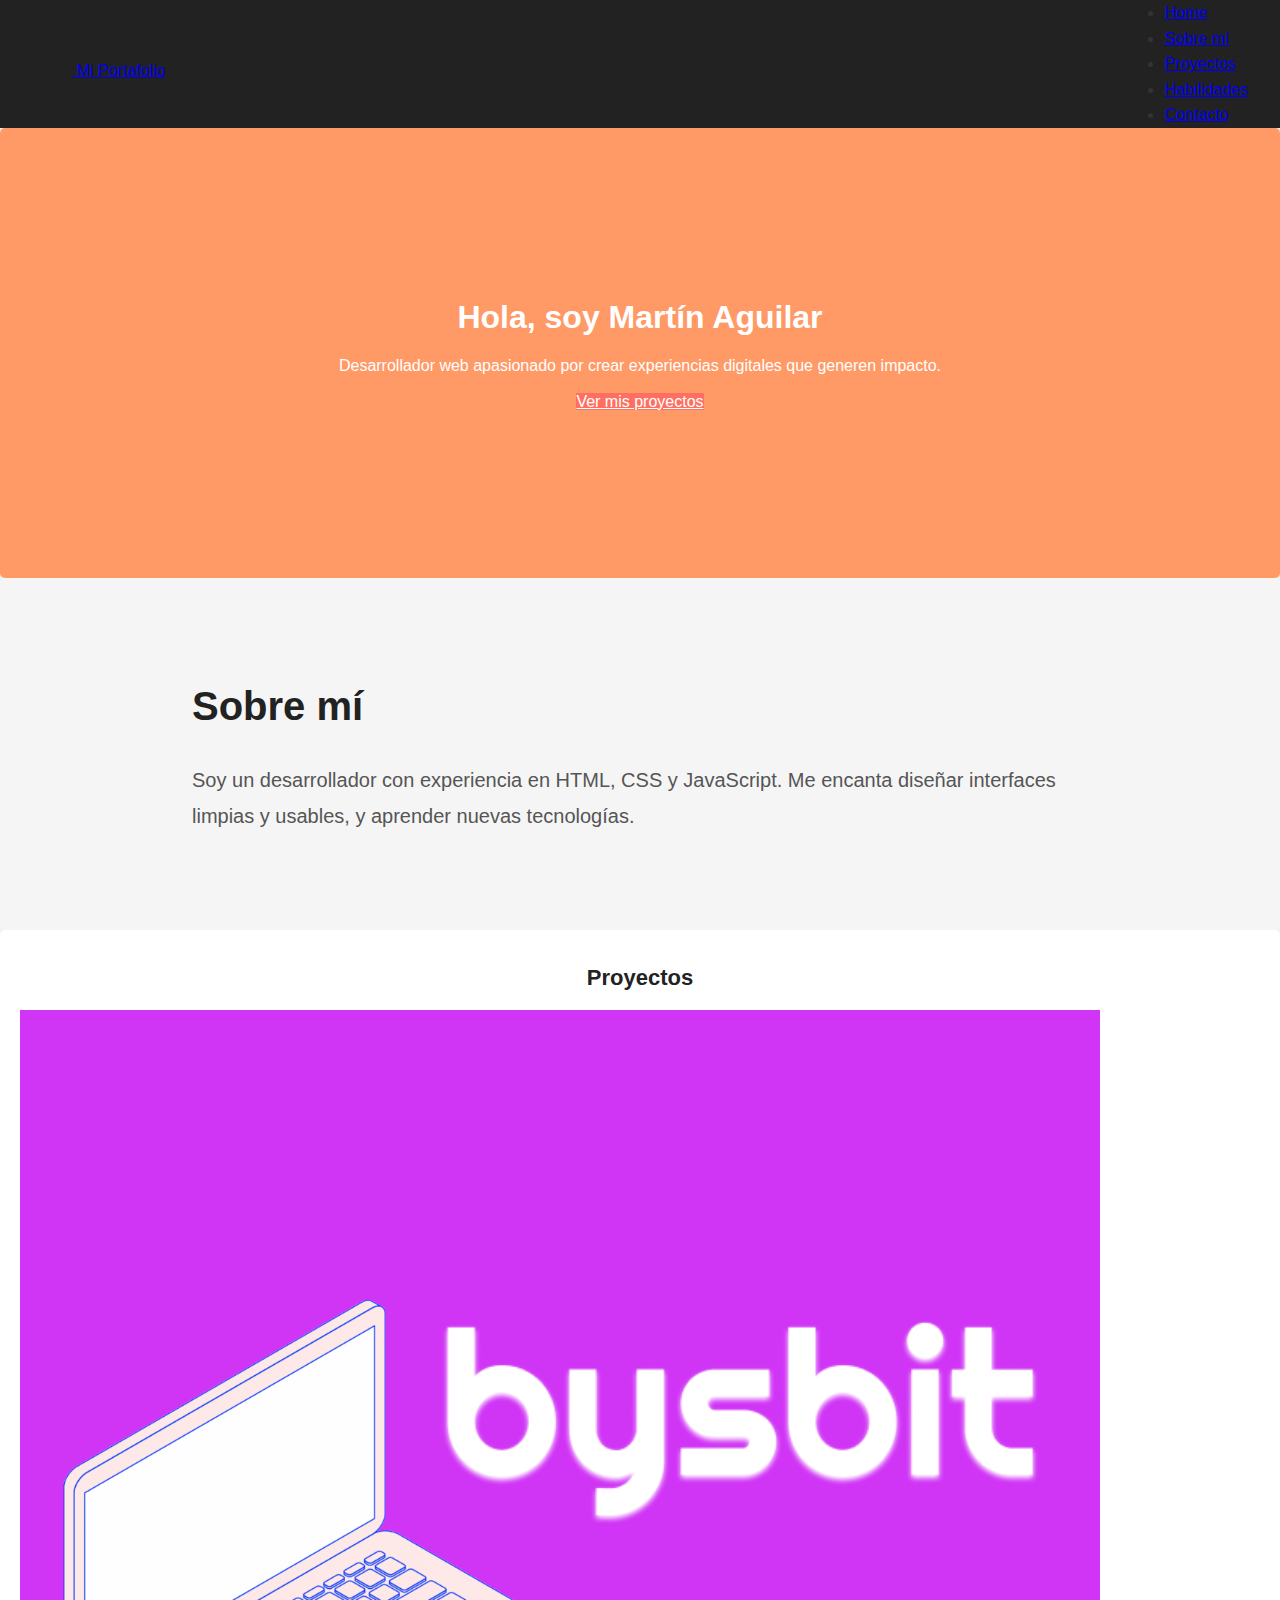
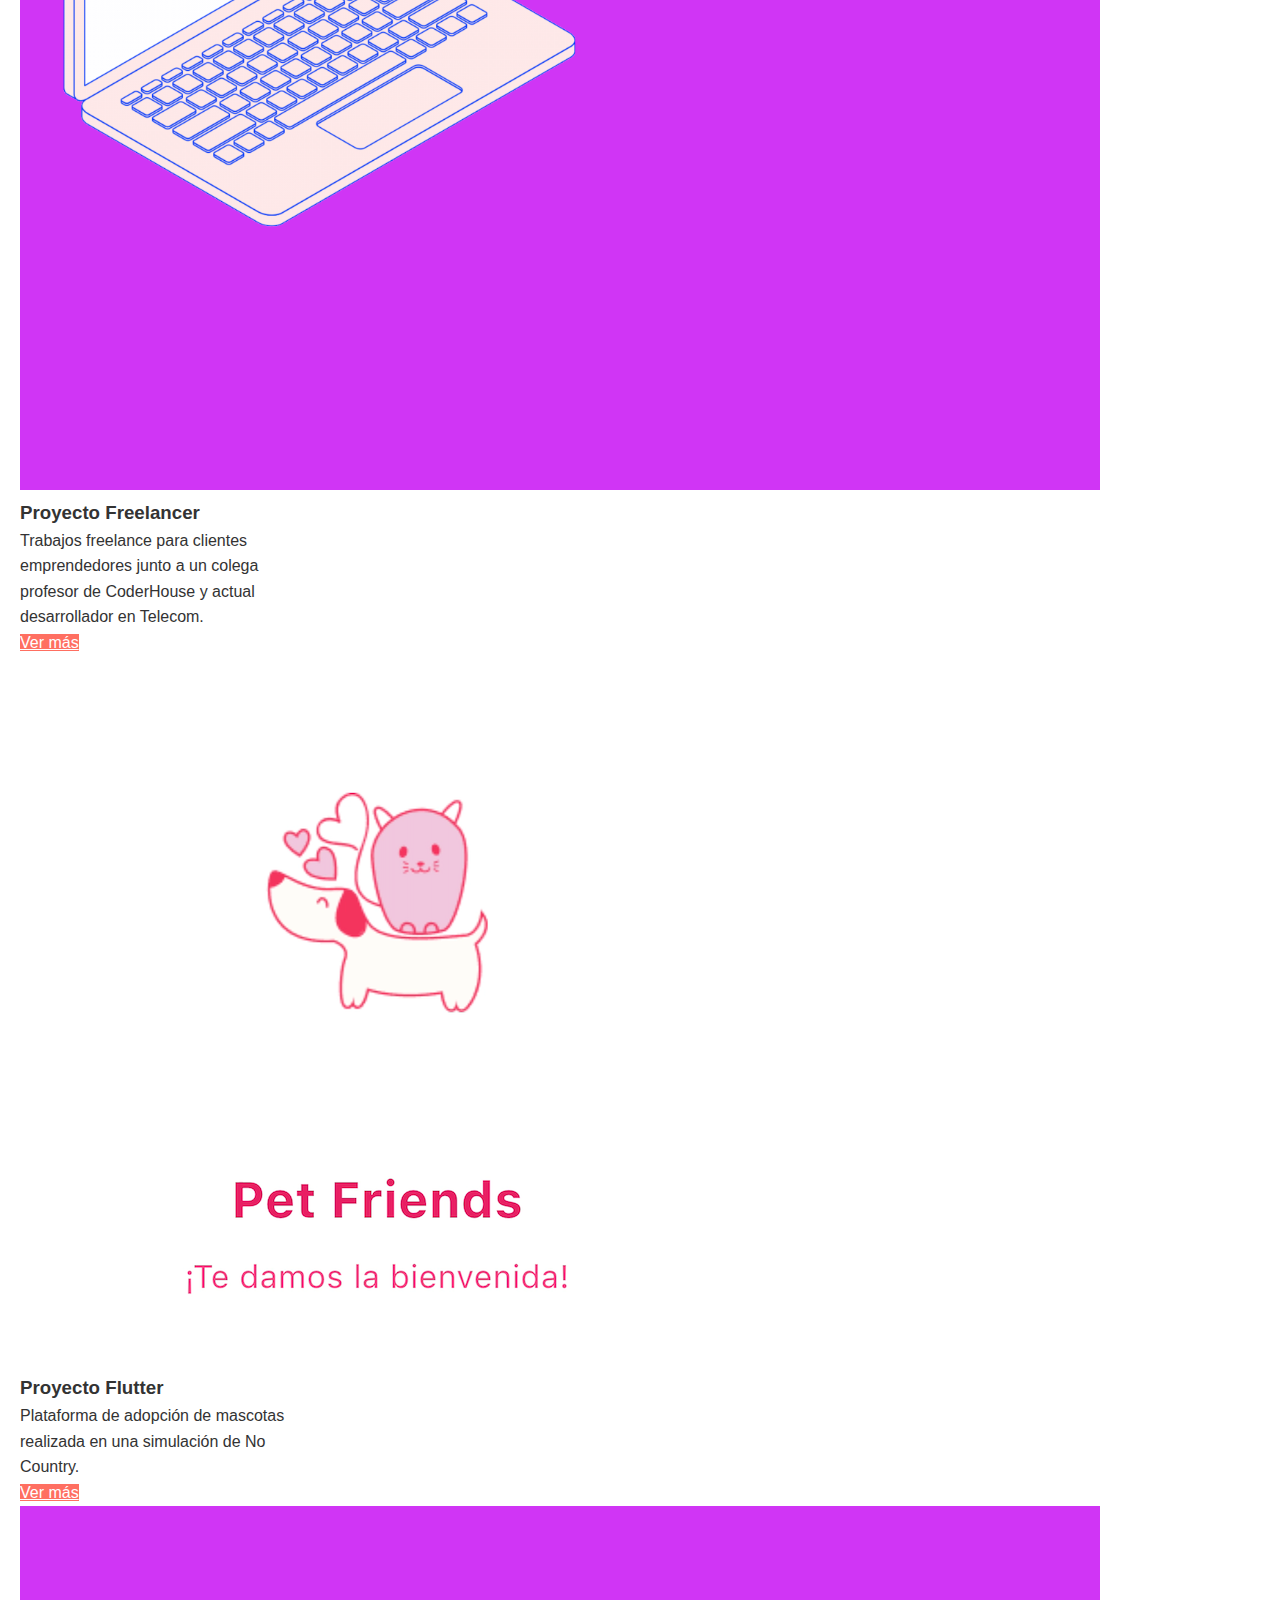
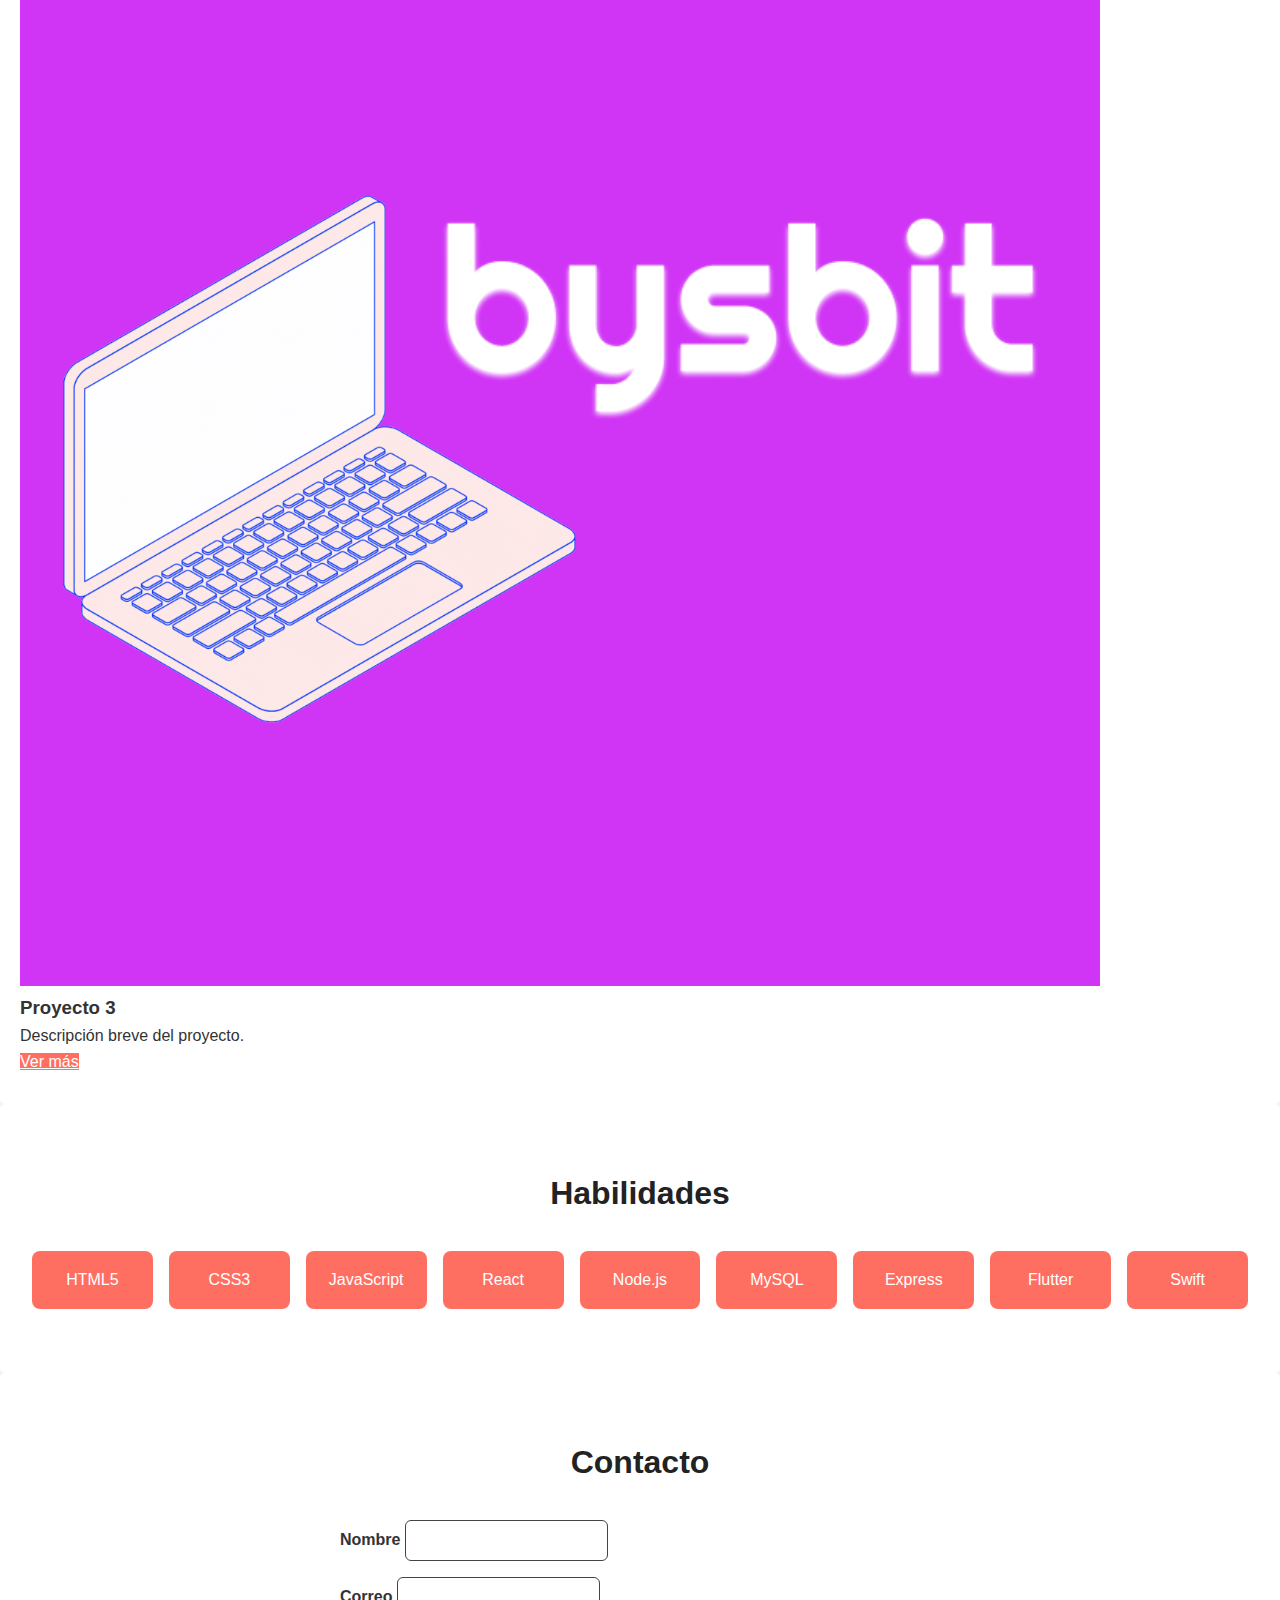
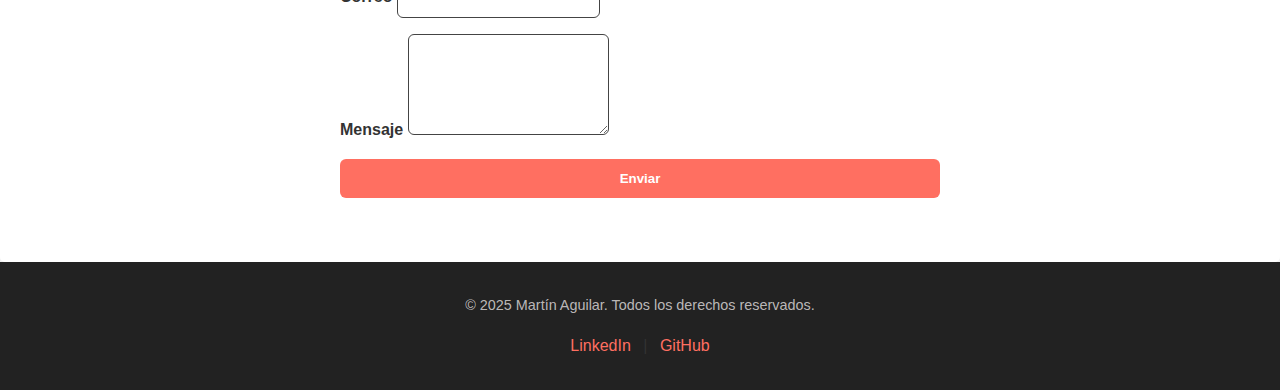
<file: index.html>
<!-- 
  Proyecto: Portafolio de Martín Aguilar
  Autor: Martín Aguilar
  Fecha: 2025-11-02
  Frameworks: Bootstrap 5
  Descripción: Página web personal para mostrar proyectos, habilidades y contacto.
  Notas: Optimizada para accesibilidad y responsive design.
-->

<!DOCTYPE html>
<html lang="es">

<head>
  <meta charset="UTF-8">
  <meta name="viewport" content="width=device-width, initial-scale=1.0">
  <title>Mi Portafolio - Martín Aguilar</title>

  <!-- SEO básico -->
  <meta name="description" content="Portafolio de Martín Aguilar, desarrollador web apasionado por crear experiencias digitales.">
  <meta name="author" content="Martín Aguilar">

  <!-- Bootstrap CSS -->
  <link href="https://cdn.jsdelivr.net/npm/bootstrap@5.3.8/dist/css/bootstrap.min.css" rel="stylesheet"
    integrity="sha384-sRIl4kxILFvY47J16cr9ZwB07vP4J8+LH7qKQnuqkuIAvNWLzeN8tE5YBujZqJLB" crossorigin="anonymous">

  <!-- Estilos principales -->
  <link rel="stylesheet" href="css/main.css">
</head>

<body>
  <!-- =======================
       Header / Navegación
       Buenas prácticas: semántica, accesibilidad, uso de nav y links descriptivos
       ======================= -->
  <header class="d-flex flex-wrap justify-content-center py-3 bg-dark">
    <a href="/" class="d-flex align-items-center mb-3 mb-md-0 me-md-auto text-white text-decoration-none">
      <svg class="bi me-2" width="40" height="32">
        <use xlink:href="#bootstrap" />
      </svg>
      <span class="fs-4">Mi Portafolio</span>
    </a>

    <nav>
      <ul class="nav nav-pills">
        <li class="nav-item"><a href="./" class="nav-link bg-transparent text-white" aria-current="page">Home</a></li>
        <li class="nav-item"><a href="#sobre-mi" class="nav-link bg-transparent text-white">Sobre mí</a></li>
        <li class="nav-item"><a href="#proyectos" class="nav-link bg-transparent text-white">Proyectos</a></li>
        <li class="nav-item"><a href="#skills" class="nav-link bg-transparent text-white">Habilidades</a></li>
        <li class="nav-item"><a href="#contacto" class="nav-link bg-transparent text-white">Contacto</a></li>
      </ul>
    </nav>
  </header>

  <!-- =======================
       Sección Hero / Presentación
       Buenas prácticas: semántica, contenido destacado, CTA accesible
       ======================= -->
  <section class="hero text-center py-5">
    <div class="hero-content container">
      <h1>Hola, soy <span class="highlight">Martín Aguilar</span></h1>
      <p>Desarrollador web apasionado por crear experiencias digitales que generen impacto.</p>
      <a href="#proyectos" class="bg-custom mt-3">Ver mis proyectos</a>
    </div>
  </section>

  <!-- =======================
       Sección Sobre mí
       Buenas prácticas: uso de secciones, semántica, contenido descriptivo
       ======================= -->
  <section id="sobre-mi" class="sobre-mi container py-5">
    <h2>Sobre mí</h2>
    <p>
      Soy un desarrollador con experiencia en HTML, CSS y JavaScript.
      Me encanta diseñar interfaces limpias y usables, y aprender nuevas tecnologías.
    </p>
  </section>

  <!-- =======================
       Sección Proyectos
       Buenas prácticas: semántica, optimización de recursos, accesibilidad, responsive
       ======================= -->
  <section id="proyectos" class="proyectos container py-5">
    <h2 class="text-center mb-4">Proyectos</h2>
    <div class="d-flex gap-4 flex-wrap justify-content-center">
      <!-- Proyecto 1 -->
      <article class="card" style="width: 18rem;">
        <img src="./img/project/project-1.png" class="card-img-top" alt="Proyecto Freelancer">
        <div class="card-body">
          <h3 class="card-title h5">Proyecto Freelancer</h3>
          <p class="card-text">Trabajos freelance para clientes emprendedores junto a un colega profesor de CoderHouse y actual desarrollador en Telecom.</p>
          <a href="./pages/project-1.html" class="bg-custom padding-button">Ver más</a>
        </div>
      </article>

      <!-- Proyecto 2 -->
      <article class="card" style="width: 18rem;">
        <img src="./img/project/project-2.png" class="card-img-top" alt="Proyecto Flutter">
        <div class="card-body">
          <h3 class="card-title h5">Proyecto Flutter</h3>
          <p class="card-text">Plataforma de adopción de mascotas realizada en una simulación de No Country.</p>
          <a href="./pages/project-2.html" class="bg-custom padding-button">Ver más</a>
        </div>
      </article>

      <!-- Proyecto 3 -->
      <article class="card" style="width: 18rem;">
        <img src="./img/project/project-1.png" class="card-img-top" alt="Proyecto 3">
        <div class="card-body">
          <h3 class="card-title h5">Proyecto 3</h3>
          <p class="card-text">Descripción breve del proyecto.</p>
          <a href="./pages/project-3.html" class="bg-custom padding-button">Ver más</a>
        </div>
      </article>
    </div>
  </section>

  <!-- =======================
       Sección Habilidades
       Buenas prácticas: semántica, lista accesible
       ======================= -->
  <section id="skills" class="skills container py-5">
    <h2>Habilidades</h2>
    <ul class="skills-list list-group list-group-flush">
      <li class="list-group-item">HTML5</li>
      <li class="list-group-item">CSS3</li>
      <li class="list-group-item">JavaScript</li>
      <li class="list-group-item">React</li>
      <li class="list-group-item">Node.js</li>
      <li class="list-group-item">MySQL</li>
      <li class="list-group-item">Express</li>
      <li class="list-group-item">Flutter</li>
      <li class="list-group-item">Swift</li>
    </ul>
  </section>

  <!-- =======================
       Sección Contacto
       Buenas prácticas: semántica, formulario accesible
       ======================= -->
  <section id="contacto" class="contacto container py-5">
    <h2>Contacto</h2>
    <form class="contact-form" aria-label="Formulario de contacto">
      <div class="mb-3">
        <label for="nombre" class="form-label">Nombre</label>
        <input type="text" id="nombre" name="nombre" class="form-control" required>
      </div>

      <div class="mb-3">
        <label for="email" class="form-label">Correo</label>
        <input type="email" id="email" name="email" class="form-control" required>
      </div>

      <div class="mb-3">
        <label for="mensaje" class="form-label">Mensaje</label>
        <textarea id="mensaje" name="mensaje" rows="5" class="form-control" required></textarea>
      </div>

      <button type="submit" class="bg-custom">Enviar</button>
    </form>
  </section>

  <!-- =======================
       Footer
       Buenas prácticas: semántica, enlaces accesibles, copyright
       ======================= -->
  <footer class="footer bg-dark text-white text-center py-3">
    <p>&copy; 2025 Martín Aguilar. Todos los derechos reservados.</p>
    <div class="social-links">
      <a href="https://www.linkedin.com/in/mart%C3%ADn-aguilar/" target="_blank" class="text-white">LinkedIn</a> |
      <a href="https://github.com/" target="_blank" class="text-white">GitHub</a>
    </div>
  </footer>

  <!-- Bootstrap JS Bundle -->
  <script src="https://cdn.jsdelivr.net/npm/bootstrap@5.3.8/dist/js/bootstrap.bundle.min.js"
    integrity="sha384-FKyoEForCGlyvwx9Hj09JcYn3nv7wiPVlz7YYwJrWVcXK/BmnVDxM+D2scQbITxI"
    crossorigin="anonymous"></script>
</body>

</html>
</file>
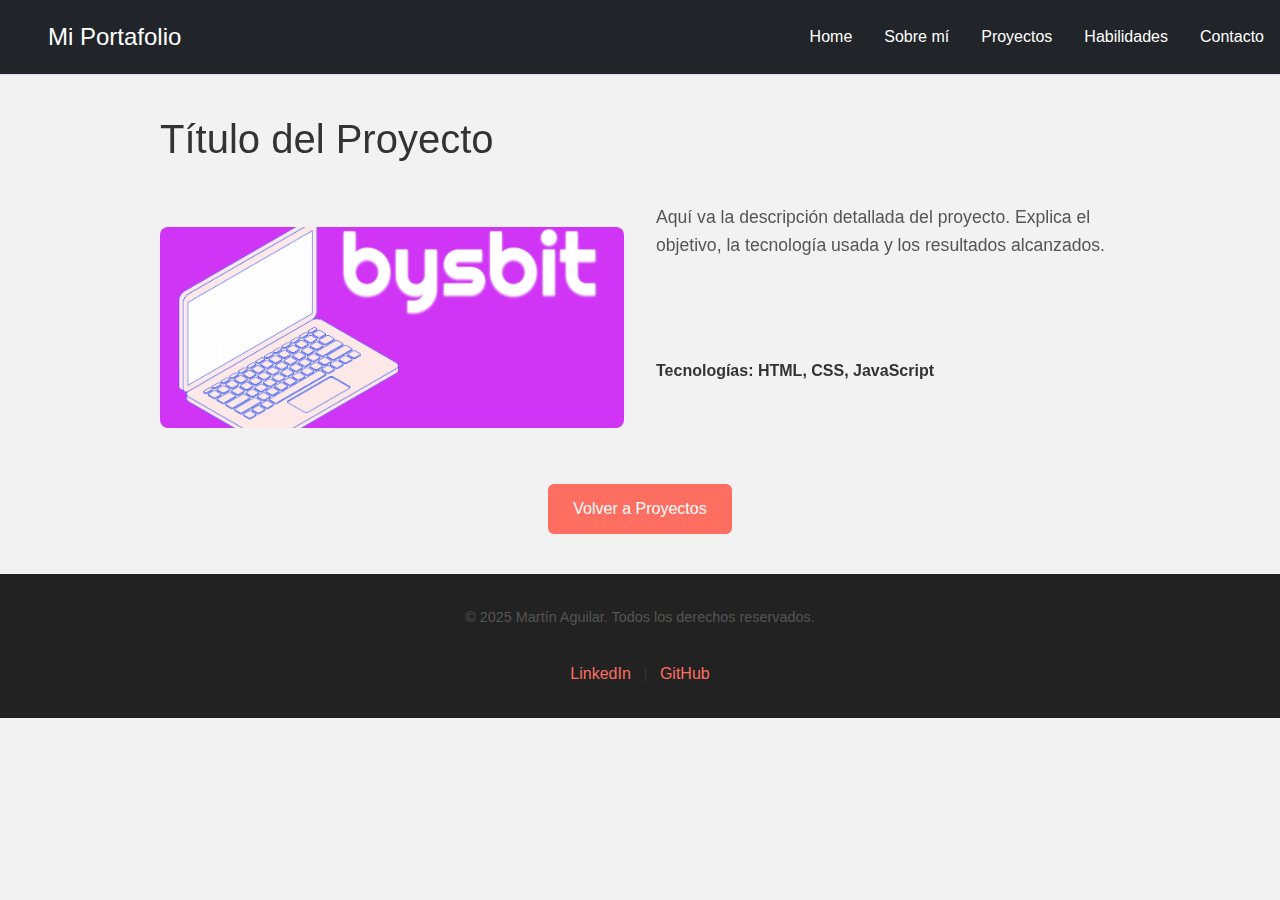
<file: pages/project-1.html>
<!DOCTYPE html>
<html lang="es">

<head>
  <meta charset="UTF-8">
  <meta name="viewport" content="width=device-width, initial-scale=1.0">
  <title>Proyecto | Mi Portafolio - Martín Aguilar</title>
  <meta name="description" content="Detalle de un proyecto del portafolio de Martín Aguilar. Incluye tecnologías usadas, objetivos y resultados.">
  <meta name="author" content="Martín Aguilar">
  <meta name="keywords" content="Proyecto, Detalle del Proyecto, Portafolio, Desarrollador Web">
  <!-- Bootstrap CSS -->
  <link href="https://cdn.jsdelivr.net/npm/bootstrap@5.3.8/dist/css/bootstrap.min.css" rel="stylesheet" crossorigin="anonymous">

  <!-- AOS CSS -->
  <link href="https://cdn.jsdelivr.net/npm/aos@2.3.4/dist/aos.css" rel="stylesheet">

  <!-- Estilos principales -->
  <link rel="stylesheet" href="../assets/css/main.css">
</head>

<body>
  <!-- =======================
       Header / Navegación
  ======================= -->
  <header class="d-flex flex-wrap justify-content-center py-3 border-bottom bg-dark">
    <a href="../index.html" class="d-flex align-items-center mb-3 mb-md-0 me-md-auto text-white text-decoration-none">
      <svg class="bi me-2" width="40" height="32">
        <use xlink:href="#bootstrap" />
      </svg>
      <span class="fs-4">Mi Portafolio</span>
    </a>

    <nav>
      <ul class="nav nav-pills">
        <li class="nav-item"><a href="../index.html" class="nav-link bg-transparent text-white">Home</a></li>
        <li class="nav-item"><a href="../index.html#sobre-mi" class="nav-link bg-transparent text-white">Sobre mí</a></li>
        <li class="nav-item"><a href="../index.html#proyectos" class="nav-link bg-transparent text-white">Proyectos</a></li>
        <li class="nav-item"><a href="../index.html#skills" class="nav-link bg-transparent text-white">Habilidades</a></li>
        <li class="nav-item"><a href="../index.html#contacto" class="nav-link bg-transparent text-white">Contacto</a></li>
      </ul>
    </nav>
  </header>

  <!-- =======================
       Detalle del Proyecto
  ======================= -->
  <main class="proyecto-detalle container py-2">

    <h1 data-aos="fade-up" data-aos-duration="900">Título del Proyecto</h1>

    <img src="../assets/img/project/project-1.png" alt="Imagen del proyecto"
      class="img-fluid my-4"
      data-aos="fade-up"
      data-aos-delay="150"
      data-aos-duration="900">

    <p data-aos="fade-up" data-aos-delay="300" data-aos-duration="900">
      Aquí va la descripción detallada del proyecto. Explica el objetivo, la
      tecnología usada y los resultados alcanzados.
    </p>

    <p data-aos="fade-up" data-aos-delay="450" data-aos-duration="900">
      <strong>Tecnologías:</strong> HTML, CSS, JavaScript
    </p>

    <a href="../index.html#proyectos"
      class="btn bg-custom">
      Volver a Proyectos
    </a>

  </main>

  <!-- =======================
       Footer
  ======================= -->
  <footer class="footer">
    <p>&copy; 2025 Martín Aguilar. Todos los derechos reservados.</p>
    <div class="social-links">
      <a href="https://www.linkedin.com/in/jes%C3%BAs-martin-aguilar/" target="_blank" rel="noopener noreferrer">LinkedIn</a> |
      <a href="https://github.com/" target="_blank" rel="noopener noreferrer">GitHub</a>
    </div>
  </footer>

  <!-- Bootstrap JS -->
  <script src="https://cdn.jsdelivr.net/npm/bootstrap@5.3.8/dist/js/bootstrap.bundle.min.js" crossorigin="anonymous"></script>

  <!-- AOS JS -->
  <script src="https://cdn.jsdelivr.net/npm/aos@2.3.4/dist/aos.js"></script>
  <script>
    AOS.init({
      once: true,        // La animación solo ocurre una vez
      easing: 'ease-out', 
    });
  </script>

</body>

</html>
</file>
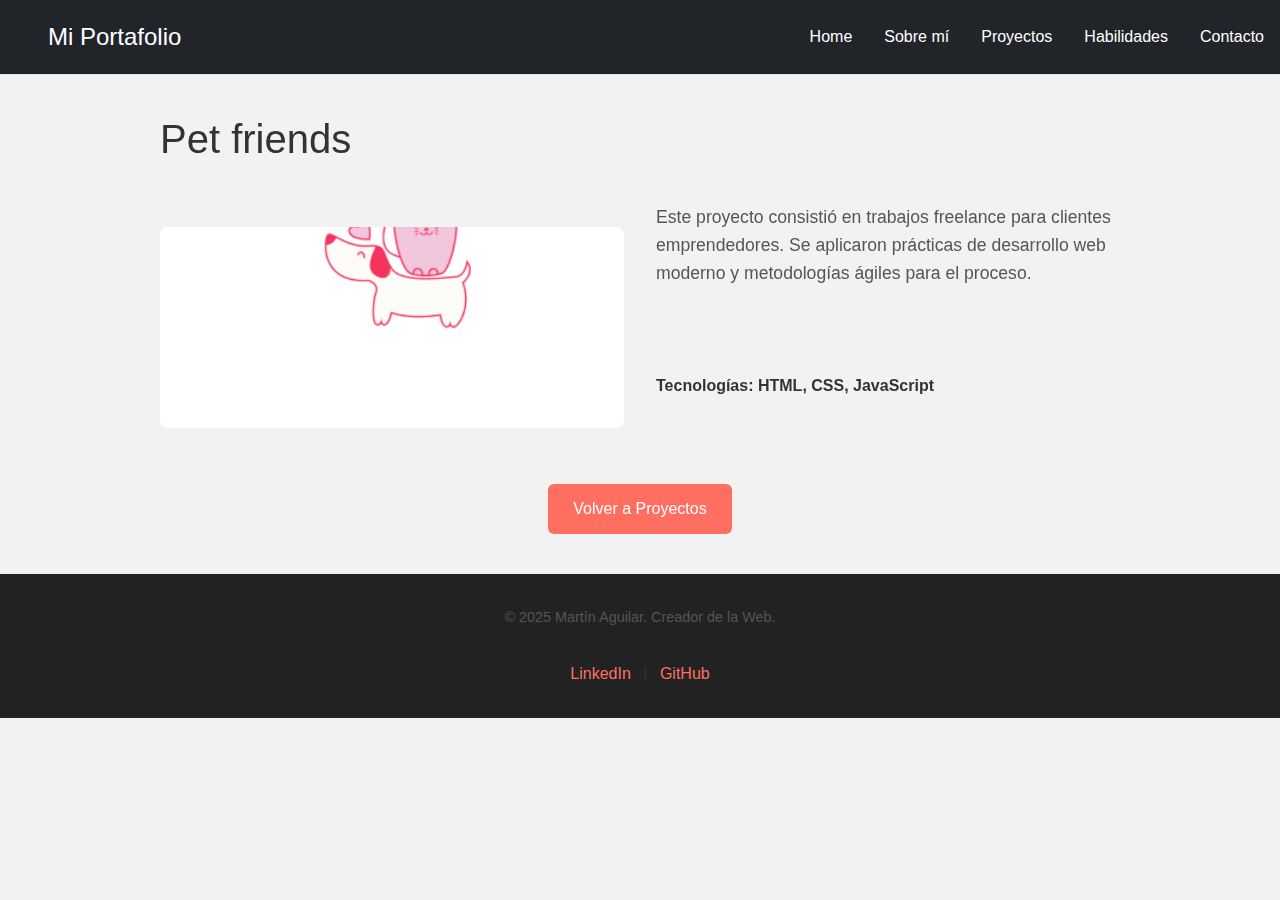
<file: pages/project-2.html>
<!-- 
  Proyecto: Portafolio de Martín Aguilar
  Autor: Martín Aguilar
  Fecha: 2025-11-06
  Frameworks: Bootstrap 5
  Descripción: Página de proyecto.
  Notas: Optimizada para accesibilidad y responsive design.
-->

<!DOCTYPE html>
<html lang="es">

<head>
  <meta charset="UTF-8">
  <meta name="viewport" content="width=device-width, initial-scale=1.0">
  <title>Proyecto Freelancer | Mi Portafolio - Martín Aguilar</title>
  <meta name="description" content="Detalle del Proyecto Freelancer de Martín Aguilar. Trabajos freelance aplicando prácticas modernas de desarrollo web.">
  <meta name="author" content="Martín Aguilar">
  <meta name="keywords" content="Proyecto Freelancer, Detalle del Proyecto, Portafolio, Desarrollador Web">
  
  <!-- Bootstrap CSS -->
  <link href="https://cdn.jsdelivr.net/npm/bootstrap@5.3.8/dist/css/bootstrap.min.css" rel="stylesheet">

  <!-- AOS CSS -->
  <link href="https://cdn.jsdelivr.net/npm/aos@2.3.4/dist/aos.css" rel="stylesheet">

  <!-- Estilos principales -->
  <link rel="stylesheet" href="../assets/css/main.css">
</head>

<body>
  <!-- Header / Navegación -->
  <header class="d-flex flex-wrap justify-content-center py-3 border-bottom bg-dark">
    <a href="../index.html" class="d-flex align-items-center mb-3 mb-md-0 me-md-auto text-white text-decoration-none">
      <svg class="bi me-2" width="40" height="32">
        <use xlink:href="#bootstrap" />
      </svg>
      <span class="fs-4">Mi Portafolio</span>
    </a>

    <nav>
      <ul class="nav nav-pills">
        <li class="nav-item"><a href="../index.html" class="nav-link bg-transparent text-white">Home</a></li>
        <li class="nav-item"><a href="../index.html#sobre-mi" class="nav-link bg-transparent text-white">Sobre mí</a></li>
        <li class="nav-item"><a href="../index.html#proyectos" class="nav-link bg-transparent text-white">Proyectos</a></li>
        <li class="nav-item"><a href="../index.html#skills" class="nav-link bg-transparent text-white">Habilidades</a></li>
        <li class="nav-item"><a href="../index.html#contacto" class="nav-link bg-transparent text-white">Contacto</a></li>
      </ul>
    </nav>
  </header>

  <!-- Detalle del Proyecto -->
  <main class="proyecto-detalle container py-2">

    <!-- Título -->
    <h1 data-aos="fade-up" data-aos-duration="900">Pet friends</h1>

    <!-- Imagen -->
    <img src="../assets/img/project/project-2.png" alt="Proyecto Freelancer"
      class="img-fluid my-4"
      data-aos="fade-up"
      data-aos-delay="150"
      data-aos-duration="900">

    <!-- Descripción -->
    <p data-aos="fade-up" data-aos-delay="300" data-aos-duration="900">
      Este proyecto consistió en trabajos freelance para clientes emprendedores. Se aplicaron prácticas de desarrollo web moderno
      y metodologías ágiles para el proceso.
    </p>

    <!-- Tecnologías -->
    <p data-aos="fade-up" data-aos-delay="450" data-aos-duration="900">
      <strong>Tecnologías:</strong> HTML, CSS, JavaScript
    </p>

    <!-- Botón -->
    <a href="../index.html#proyectos" class="btn bg-custom"
      data-aos="fade-up">
      Volver a Proyectos
    </a>

  </main>

  <!-- Footer -->
  <footer class="footer">
    <p>&copy; 2025 Martín Aguilar. Creador de la Web.</p>
    <div class="social-links">
      <a href="https://www.linkedin.com/in/jes%C3%BAs-martin-aguilar/" target="_blank" rel="noopener noreferrer">LinkedIn</a> |
      <a href="https://github.com/" target="_blank" rel="noopener noreferrer">GitHub</a>
    </div>
  </footer>

  <!-- Bootstrap JS -->
  <script src="https://cdn.jsdelivr.net/npm/bootstrap@5.3.8/dist/js/bootstrap.bundle.min.js"></script>

  <!-- AOS JS -->
  <script src="https://cdn.jsdelivr.net/npm/aos@2.3.4/dist/aos.js"></script>
  <script>
    AOS.init({
      once: true,        // La animación solo ocurre una vez
      easing: 'ease-out'
    });
  </script>

</body>

</html>
</file>
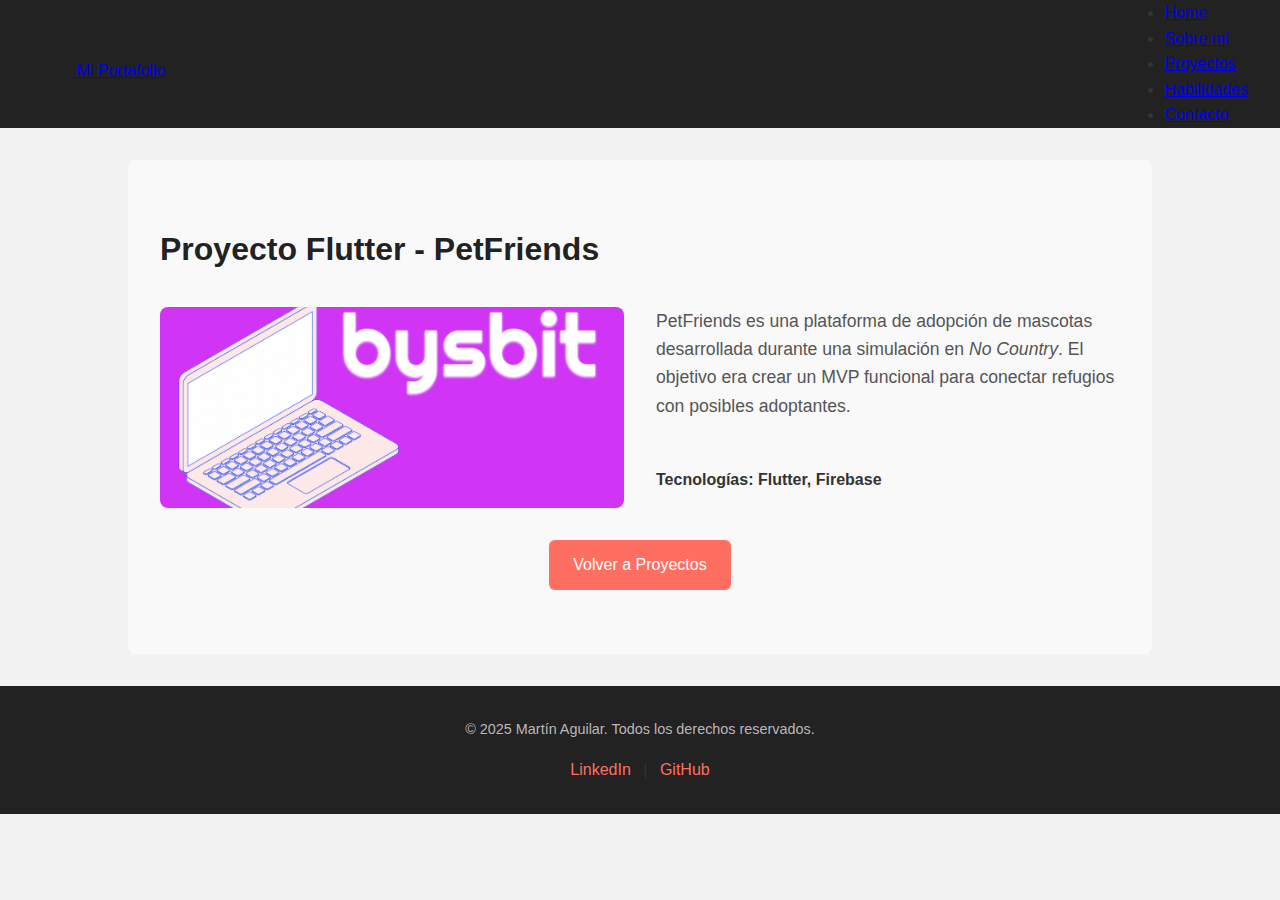
<file: pages/project-3.html>
<!DOCTYPE html>
<html lang="es">

<head>
  <meta charset="UTF-8">
  <meta name="viewport" content="width=device-width, initial-scale=1.0">
  <title>Proyecto Flutter | Mi Portafolio - Martín Aguilar</title>
  <meta name="description" content="Detalle del Proyecto Flutter PetFriends de Martín Aguilar. Plataforma de adopción de mascotas desarrollada con Flutter y Firebase.">

  <!-- Bootstrap CSS -->
  <link href="https://cdn.jsdelivr.net/npm/bootstrap@5.3.8/dist/css/bootstrap.min.css" rel="stylesheet"
    integrity="sha384-sRIl4kxILFvY47J16cr9ZwB07vP4J8+LH7qKQnuqkuIAvNWLzeN8tE5YBujZqJLB" crossorigin="anonymous">

  <!-- Estilos principales -->
  <link rel="stylesheet" href="../css/main.css">
</head>

<body>
  <!-- =======================
       Header / Navegación
  ======================= -->
  <header class="d-flex flex-wrap justify-content-center py-3 border-bottom bg-dark">
    <a href="../index.html" class="d-flex align-items-center mb-3 mb-md-0 me-md-auto text-white text-decoration-none">
      <svg class="bi me-2" width="40" height="32">
        <use xlink:href="#bootstrap" />
      </svg>
      <span class="fs-4">Mi Portafolio</span>
    </a>

    <nav>
      <ul class="nav nav-pills">
        <li class="nav-item"><a href="../index.html" class="nav-link bg-transparent text-white" aria-current="page">Home</a></li>
        <li class="nav-item"><a href="../index.html#sobre-mi" class="nav-link bg-transparent text-white">Sobre mí</a></li>
        <li class="nav-item"><a href="../index.html#proyectos" class="nav-link bg-transparent text-white">Proyectos</a></li>
        <li class="nav-item"><a href="../index.html#skills" class="nav-link bg-transparent text-white">Habilidades</a></li>
        <li class="nav-item"><a href="../index.html#contacto" class="nav-link bg-transparent text-white">Contacto</a></li>
      </ul>
    </nav>
  </header>

  <!-- =======================
       Detalle del Proyecto
  ======================= -->
  <main class="proyecto-detalle">
    <h2>Proyecto Flutter - PetFriends</h2>
    <img src="../img/project/project-1.png" alt="Proyecto Flutter PetFriends">
    <p>
      PetFriends es una plataforma de adopción de mascotas desarrollada durante
      una simulación en <em>No Country</em>. El objetivo era crear un MVP
      funcional para conectar refugios con posibles adoptantes.
    </p>
    <p><strong>Tecnologías:</strong> Flutter, Firebase</p>
    <a href="../index.html#proyectos" class="btn bg-custom">Volver a Proyectos</a>
  </main>

  <!-- =======================
       Footer
  ======================= -->
  <footer class="footer">
    <p>&copy; 2025 Martín Aguilar. Todos los derechos reservados.</p>
    <div class="social-links">
      <a href="https://www.linkedin.com/in/jes%C3%BAs-martin-aguilar/" target="_blank" rel="noopener noreferrer">LinkedIn</a> |
      <a href="https://github.com/" target="_blank" rel="noopener noreferrer">GitHub</a>
    </div>
  </footer>

  <!-- Bootstrap JS Bundle -->
  <script src="https://cdn.jsdelivr.net/npm/bootstrap@5.3.8/dist/js/bootstrap.bundle.min.js"
    integrity="sha384-FKyoEForCGlyvwx9Hj09JcYn3nv7wiPVlz7YYwJrWVcXK/BmnVDxM+D2scQbITxI"
    crossorigin="anonymous"></script>
</body>

</html>
</file>
<file: css/main.css>
/* =========================================
   PreEntrega1+Aguilar
   CSS inicial, puro, con Flex y Grid
   - Solo se modificó alineamiento
========================================= */

/* -----------------------------
   Estilo general
----------------------------- */
* {
    margin: 0;
    padding: 0;
    box-sizing: border-box;
}

.bg-custom {
    background-color: #ff6f61;
    color: #fff;
}

body {
    font-family: Arial, Helvetica, sans-serif;
    background-color: #f2f2f2;
    color: #333;
    line-height: 1.6;
}

/* -----------------------------
   Encabezado
----------------------------- */
header {
    background-color: #222;
    display: flex;
    /* Flex para alinear items */
    align-items: center;
    /* Centrado vertical */
    justify-content: space-between;
    /* Separar logo y menú */
    padding: 0 2rem;
}

/* -----------------------------
   Sección Hero
----------------------------- */
.hero {
    background-color: #ff9966;
    color: white;
    text-align: center;
    padding: 40px 20px;
    height: 50vh;
    display: flex;
    /* Flex para centrar contenido */
    flex-direction: column;
    justify-content: center;
    align-items: center;
}

.hero h2 {
    font-size: 28px;
    text-align: center;
    /* Alineación central */
}

.hero p {
    margin: 10px 0;
    text-align: center;
}

.hero .btn {
    background-color: white;
    color: #ff6f61;
    padding: 8px 15px;
    border-radius: 5px;
    text-decoration: none;
    transition: background-color 0.3s, color 0.3s;
}

/* -----------------------------
   Secciones generales
----------------------------- */
section {
    padding: 30px 20px;
    background-color: white;
    border-radius: 5px;
}

/* Títulos de secciones */
section h2 {
    color: #222;
    margin-bottom: 15px;
    font-size: 22px;
    text-align: center;
    /* Centrado general de títulos */
}

/* =========================================
   Sección Sobre mí (full width)
========================================= */
.sobre-mi {
    width: 100%;
    background-color: #f5f5f5;
    padding: 6rem 12rem;
    text-align: left;
    /* Texto alineado a la izquierda */
    display: flex;
    flex-direction: column;
    justify-content: center;
}

.sobre-mi h2 {
    font-size: 2.5rem;
    margin-bottom: 1.5rem;
    text-align: left;
    /* Título alineado a la izquierda */
}

.sobre-mi p {
    margin: 0 auto;
    font-size: 1.25rem;
    line-height: 1.8;
    color: #555;
    text-align: left;
    /* Texto justificado a la izquierda */
}

/* -----------------------------
   Proyectos
----------------------------- */
.proyecto {
    margin-bottom: 20px;
    text-align: center;
    /* Centrado del contenido del proyecto */
}

.proyecto h3 {
    margin: 10px 0 5px 0;
    text-align: center;
}

.proyecto a {
    text-align: center;
    display: inline-block;
}


/* =========================================
   Sección Habilidades
   Grid para organizar skills
========================================= */
.skills {
    padding: 4rem 2rem;
    text-align: center;
}

.skills h2 {
    font-size: 2rem;
    margin-bottom: 2rem;
}

.skills-list {
    display: grid;
    grid-template-columns: repeat(auto-fit, minmax(120px, 1fr));
    gap: 1rem;
    list-style: none;
}

.skills-list li {
    background-color: #ff6f61;
    color: #fff;
    padding: 1rem;
    border-radius: 8px;
    cursor: default;
    transition: transform 0.3s, background-color 0.3s;
}

.skills-list li:hover {
    transform: translateY(-5px);
}

/* 
/* =========================================
   Sección Contacto
   Formulario centrado con Flex
========================================= */
.contacto {
    padding: 4rem 2rem;
}

.contacto h2 {
    text-align: center;
    font-size: 2rem;
    margin-bottom: 2rem;
}

.contact-form {
    max-width: 600px;
    margin: 0 auto;
    display: flex;
    flex-direction: column;
    gap: 1rem;
}

.contact-form label {
    font-weight: bold;
}

.contact-form input,
.contact-form textarea {
    padding: 0.75rem;
    border-radius: 6px;
    border: 1px solid #444;
    color: #1e1e1e;
}

.contact-form input:focus,
.contact-form textarea:focus {
    border-color: #ff6f61;
    outline: none;
}

.contact-form button {
    padding: 0.75rem;
    border: none;
    border-radius: 6px;
    background-color: #ff6f61;
    color: #fff;
    font-weight: bold;
    cursor: pointer;
    transition: background-color 0.3s;
}

.contact-form button:hover {
    background-color: #ff3f31;
    color: #fff;
}

/* =========================================
   Pie de página
   Flex para centrar contenido
========================================= */
.footer {
    background-color: #222;
    padding: 2rem;
    text-align: center;
    display: flex;
    flex-direction: column;
    gap: 1rem;
}

.footer p {
    font-size: 0.9rem;
    color: #dcd8d8d5;
}

.social-links a {
    color: #ff6f61;
    text-decoration: none;
    margin: 0 0.5rem;
    transition: color 0.3s;
}

.social-links a:hover {
    color: #ff6f89;
}

/* =========================================
   Responsive
   Ajustes para móviles y tablet
========================================= */
@media (max-width: 768px) {
    .skills-list {
        grid-template-columns: repeat(auto-fit, minmax(100px, 1fr));
    }

    .contact-form {
        padding: 0 1rem;
    }

    .sobre-mi {
        padding: 4rem 1rem;
    }

    .sobre-mi h2,
    .sobre-mi p {
        text-align: left;
    }
}



/* ///////////////////////////////////////////////////////////////////////////////////////////////////////////////////// */
/* =========================================
   Detalle del Proyecto
   Grid con grid-template-areas
========================================= */
.proyecto-detalle {
    display: grid;
    grid-template-areas:
        "titulo"
        "imagen"
        "descripcion"
        "tecnologias"
        "btn";
    grid-gap: 1.5rem;
    max-width: 80vw;        /* Limita el ancho del contenido */
    margin: 2rem auto;           /* Centrado horizontal */
    padding: 4rem 2rem;
    background-color: #f9f9f9;
    border-radius: 8px;
}

/* Grid items asignados a áreas */
.proyecto-detalle h2 {
    grid-area: titulo;
    font-size: 2rem;
    text-align: center;
    color: #222;
}

.proyecto-detalle img {
    grid-area: imagen;
    width: 100%;
    height: 201px;
    border-radius: 8px;
    object-fit: cover;
}

.proyecto-detalle p:first-of-type {
    grid-area: descripcion;
    font-size: 1.1rem;
    line-height: 1.6;
    color: #555;
}

.proyecto-detalle p:last-of-type {
    grid-area: tecnologias;
    font-size: 1rem;
    font-weight: bold;
    color: #333;
}

.proyecto-detalle .btn {
    grid-area: btn;
    display: inline-block;
    background-color: #ff6f61;
    color: #fff;
    text-decoration: none;
    padding: 0.75rem 1.5rem;
    border-radius: 6px;
    text-align: center;
    justify-self: center;     /* Centrado horizontal del botón */
    transition: background-color 0.3s;
}

.proyecto-detalle .btn:hover {
    background-color: #ff3f31;
}

/* =========================================
   Responsive
========================================= */
@media (min-width: 768px) {
    .proyecto-detalle {
        grid-template-columns: 1fr 1fr;
        grid-template-areas:
            "titulo titulo"
            "imagen descripcion"
            "imagen tecnologias"
            "btn btn";
        grid-gap: 2rem;
    }

    .proyecto-detalle h2 {
        text-align: left;
    }

    .proyecto-detalle p {
        text-align: left;
    }
}
</file>
<file: assets/css/main.css>
/* -----------------------------
   PreEntrega1+Aguilar
   CSS inicial, puro, con Flex y Grid
   Mejorado: variables estandarizadas, colores escalables
----------------------------- */

/* -----------------------------
   Variables de color
----------------------------- */
:root {
    --color-primary: #ff6f61;
    --color-primary-hover: #ff3f31;
    --color-secondary: #ff9966;
    --color-background-light: #f2f2f2;
    --color-background-dark: #222222;
    --color-text-dark: #333333;
    --color-text-light: #ffffff;
    --color-text-muted: #555555;
    --color-accent: #ff3f31;
}

/* -----------------------------
   Reset y estilos generales
----------------------------- */
* {
    margin: 0;
    padding: 0;
    box-sizing: border-box;
}

body {
    font-family: Arial, Helvetica, sans-serif;
    background-color: var(--color-background-light);
    color: var(--color-text-dark);
    line-height: 1.6;
}

/* Botones personalizados */
.bg-custom {
    background-color: var(--color-primary);
    color: var(--color-text-light);
    padding: 8px 15px;
    border-radius: 5px;
    text-decoration: none;
    transition: background-color 0.3s, color 0.3s;
}

.bg-custom:hover {
    background-color: var(--color-primary-hover);
}

.padding-button {
    padding: 10px 15px;
    border-radius: 5px;
    text-decoration: none;
    transition: background-color 0.3s, color 0.3s;
}

/* -----------------------------
   Header / Navegación
----------------------------- */
header {
    background-color: var(--color-background-dark);
    color: var(--color-text-light);
}

/* -----------------------------
   Sección Hero
----------------------------- */
.hero {
    background-color: var(--color-secondary);
    color: var(--color-text-light);
    text-align: center;
    padding: 40px 20px;
    height: 50vh;
    display: flex;
    flex-direction: column;
    justify-content: center;
    align-items: center;
}

.hero h2 {
    font-size: 28px;
}

.hero p {
    margin: 10px 0;
}

/* -----------------------------
   Secciones generales
----------------------------- */
section h2 {
    color: var(--color-background-dark);
    margin-bottom: 15px;
    font-size: 22px;
    text-align: center;
}

/* -----------------------------
   Sección Sobre mí
----------------------------- */
.sobre-mi {
    width: 100%;
    padding: 6rem 12rem;
    display: flex;
    flex-direction: column;
    justify-content: center;
}

.sobre-mi h2 {
    font-size: 2.5rem;
    margin-bottom: 1.5rem;
    text-align: left;
}

.sobre-mi p {
    margin: 0 auto;
    font-size: 1.25rem;
    line-height: 1.8;
    color: var(--color-text-muted);
    text-align: left;
}

/* -----------------------------
   Proyectos
----------------------------- */
.proyecto {
    margin-bottom: 20px;
    text-align: center;
}

.proyecto h3 {
    margin: 10px 0 5px;
}

.proyecto a {
    display: inline-block;
}

/* -----------------------------
   Sección Habilidades
----------------------------- */
.skills {
    padding: 4rem 2rem;
    text-align: center;
}

.skills h2 {
    font-size: 2rem;
    margin-bottom: 2rem;
}

.skills-list {
    display: grid;
    grid-template-columns: repeat(auto-fit, minmax(120px, 1fr));
    gap: 1rem;
    list-style: none;
}

.skills-list .list-group-item {
    background-color: var(--color-primary);
    color: var(--color-text-light);
    padding: 1rem;
    border-radius: 8px;
    cursor: default;
    transition: transform 0.3s, background-color 0.3s;
}

.skills-list .list-group-item:hover {
    transform: translateY(-5px);
    background-color: var(--color-primary-hover);
}

/* -----------------------------
   Sección Contacto
----------------------------- */
.contacto {
    padding: 4rem 2rem;
}

.contacto h2 {
    text-align: center;
    font-size: 2rem;
    margin-bottom: 2rem;
}

.contact-form {
    max-width: 600px;
    margin: 0 auto;
    display: flex;
    flex-direction: column;
    gap: 1rem;
}

.contact-form label {
    font-weight: bold;
}

.contact-form input:focus,
.contact-form textarea:focus {
    border-color: var(--color-accent); /* rojo definido en :root */
    outline: none; /* quita el borde azul predeterminado */
    box-shadow: 0 0 0 2px rgba(255, 63, 49, 0.3); /* opcional: halo rojo sutil */
}

.contact-form button {
    padding: 0.75rem;
    border: none;
    border-radius: 6px;
    background-color: var(--color-primary);
    color: var(--color-text-light);
    font-weight: bold;
    cursor: pointer;
    transition: background-color 0.3s;
}

.contact-form button:hover {
    background-color: var(--color-primary-hover);
}

/* -----------------------------
   Footer
----------------------------- */
.footer {
    background-color: var(--color-background-dark);
    padding: 2rem;
    text-align: center;
    display: flex;
    flex-direction: column;
    gap: 1rem;
}

.footer p {
    font-size: 0.9rem;
    color: var(--color-text-muted);
}

.social-links a {
    color: var(--color-primary);
    text-decoration: none;
    margin: 0 0.5rem;
    transition: color 0.3s;
}

.social-links a:hover {
    color: var(--color-primary-hover);
}

/* -----------------------------
   Responsive
----------------------------- */
@media (max-width: 768px) {
    .skills-list {
        grid-template-columns: repeat(auto-fit, minmax(100px, 1fr));
    }

    .contact-form {
        padding: 0 1rem;
    }

    .sobre-mi {
        padding: 4rem 1rem;
    }
}

/* -----------------------------
   Detalle del Proyecto
----------------------------- */
.proyecto-detalle {
    display: grid;
    grid-template-areas:
        "titulo"
        "imagen"
        "descripcion"
        "tecnologias"
        "btn";
    grid-gap: 1.5rem;
    max-width: 80vw;
    margin: 2rem auto;
    padding: 4rem 2rem;
    background-color: var(--color-background-light);
    border-radius: 8px;
}

.proyecto-detalle h2 {
    grid-area: titulo;
    font-size: 2rem;
    text-align: center;
    color: var(--color-background-dark);
}

.proyecto-detalle img {
    grid-area: imagen;
    width: 100%;
    height: 201px;
    border-radius: 8px;
    object-fit: cover;
}

.proyecto-detalle p:first-of-type {
    grid-area: descripcion;
    font-size: 1.1rem;
    line-height: 1.6;
    color: var(--color-text-muted);
}

.proyecto-detalle p:last-of-type {
    grid-area: tecnologias;
    font-size: 1rem;
    font-weight: bold;
    color: var(--color-text-dark);
}

.proyecto-detalle .btn {
    grid-area: btn;
    display: inline-block;
    background-color: var(--color-primary);
    color: var(--color-text-light);
    text-decoration: none;
    padding: 0.75rem 1.5rem;
    border-radius: 6px;
    text-align: center;
    justify-self: center;
    transition: background-color 0.3s;
}

.proyecto-detalle .btn:hover {
    background-color: var(--color-primary-hover);
}

@media (min-width: 768px) {
    .proyecto-detalle {
        grid-template-columns: 1fr 1fr;
        grid-template-areas:
            "titulo titulo"
            "imagen descripcion"
            "imagen tecnologias"
            "btn btn";
        grid-gap: 2rem;
    }

    .proyecto-detalle h2 {
        text-align: left;
    }

    .proyecto-detalle p {
        text-align: left;
    }
}
</file>
